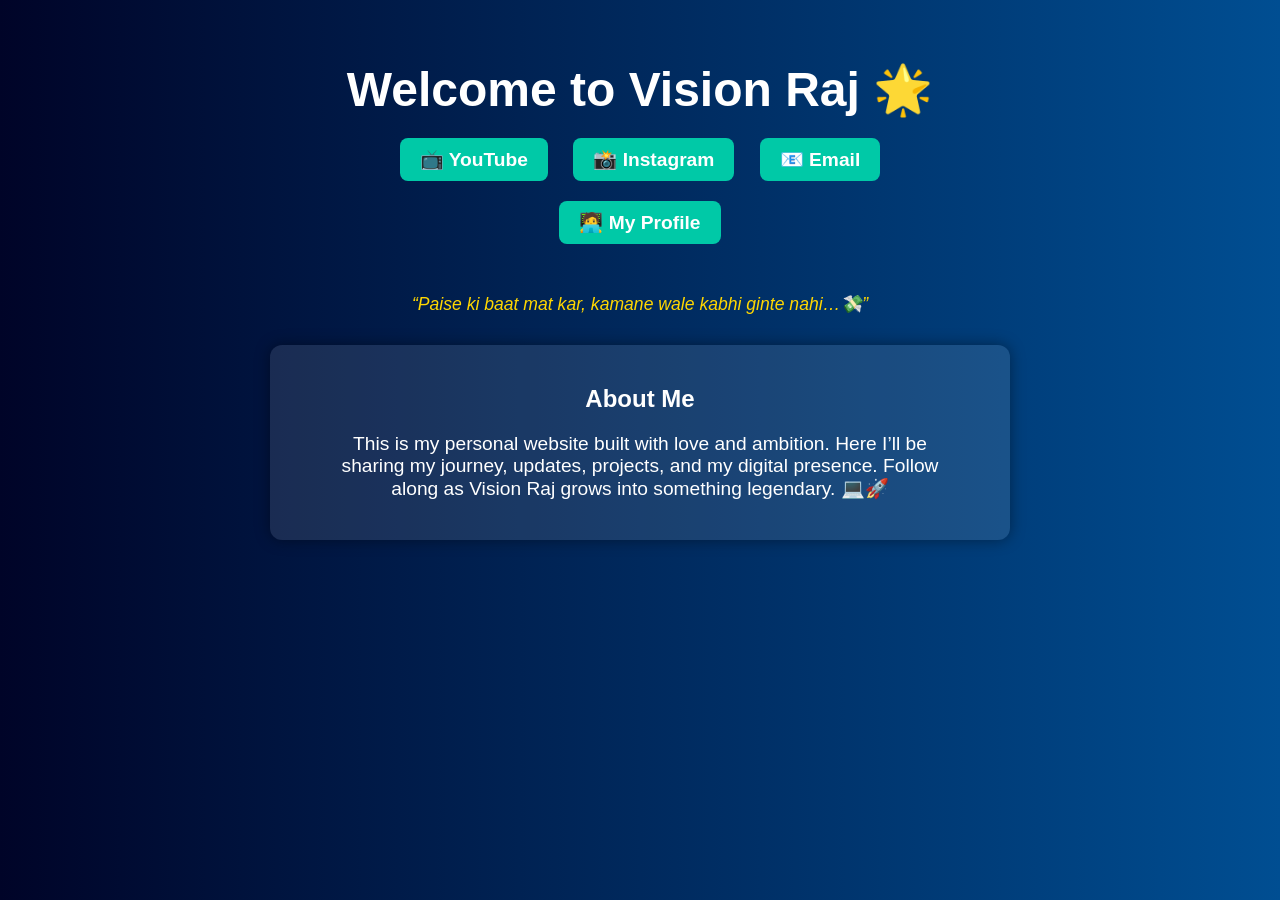
<file: Index.html>
<!DOCTYPE html>
<html lang="en">
<head>
  <meta charset="UTF-8" />
  <meta name="viewport" content="width=device-width, initial-scale=1.0"/>
  <title>Vision Raj</title>
  <style>
    body {
      margin: 0;
      font-family: 'Segoe UI', sans-serif;
      background: linear-gradient(to right, #000428, #004e92);
      color: white;
      text-align: center;
      padding: 30px;
    }

    h1 {
      font-size: 3em;
      margin-bottom: 10px;
      animation: fadeIn 2s ease-in-out;
    }

    p {
      font-size: 1.2em;
      max-width: 600px;
      margin: auto;
      margin-bottom: 20px;
    }

    a {
      display: inline-block;
      margin: 10px;
      padding: 10px 20px;
      background-color: #00c9a7;
      color: white;
      text-decoration: none;
      border-radius: 8px;
      font-weight: bold;
      transition: 0.3s;
    }

    a:hover {
      background-color: #007f6b;
    }

    .shayari {
      margin-top: 40px;
      font-style: italic;
      font-size: 1.1em;
      color: #ffd700;
    }

    .about {
      margin-top: 30px;
      padding: 20px;
      background-color: rgba(255, 255, 255, 0.1);
      border-radius: 12px;
      box-shadow: 0 0 15px rgba(0, 0, 0, 0.4);
      max-width: 700px;
      margin-left: auto;
      margin-right: auto;
    }

    @keyframes fadeIn {
      0% { opacity: 0; transform: translateY(-20px); }
      100% { opacity: 1; transform: translateY(0); }
    }
  </style>
</head>
<body>
  <h1>Welcome to Vision Raj 🌟</h1>
  <p><a href="https://www.youtube.com/@yourchannel" target="_blank">📺 YouTube</a>
     <a href="https://www.instagram.com/yourprofile" target="_blank">📸 Instagram</a>
     <a href="mailto:youremail@gmail.com">📧 Email</a>
     <a href="https://yourprofilelink.com" target="_blank">🧑‍💻 My Profile</a>
  </p>

  <div class="shayari">
    “Paise ki baat mat kar, kamane wale kabhi ginte nahi…💸”
  </div>

  <div class="about">
    <h2>About Me</h2>
    <p>This is my personal website built with love and ambition. Here I’ll be sharing my journey, updates, projects, and my digital presence. Follow along as Vision Raj grows into something legendary. 💻🚀</p>
  </div>
</body>
</html>
</file>
